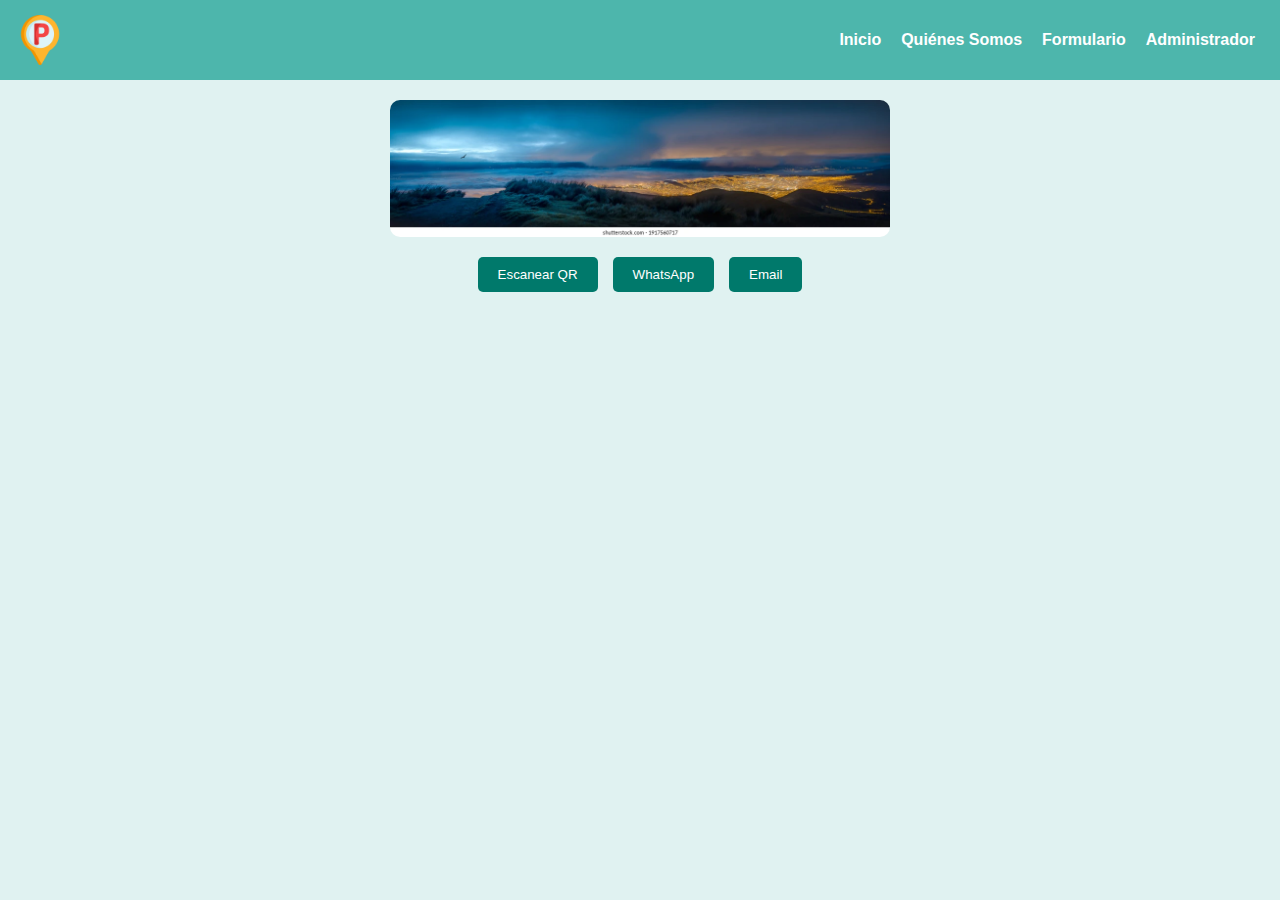
<file: index.html>
<!DOCTYPE html>
<html lang="es">
<head>
    <meta charset="UTF-8">
    <meta name="viewport" content="width=device-width, initial-scale=1.0">
    <title>App QR</title>
    <link rel="stylesheet" href="style.css">
    <link rel="manifest" href="manifest.json">
    <link rel="icon" href="logo.png" type="image/x-icon">
</head>
<body>
    <header>
        <img src="logo.png" alt="Logo" class="logo">
        <nav>
            <ul class="menu">
                <li><a href="index.html">Inicio</a></li>
                <li><a href="quienes-somos.html">Quiénes Somos</a></li>
                <li><a href="formulario.html">Formulario</a></li>
                <li><a href="#adminModal">Administrador</a></li>
            </ul>
        </nav>
    </header>

    <main>
        <img src="imagen.webp" alt="Imagen Central" class="imagen-central">
        <div class="botones">
            <button onclick="window.location.href='lectorQR.html'">Escanear QR</button>
            <button onclick="window.open('https://wa.me/TUNUMERO')">WhatsApp</button>
            <button onclick="window.location.href='mailto:tuemail@gmail.com'">Email</button>
        </div>
    </main>

    <!-- Modal de Administrador -->
<div id="adminModal" class="modal">
    <div class="modal-content">
        <h2>Área Restringida</h2>
        <label for="adminPassword">Ingrese la contraseña:</label>
        <input type="password" id="adminPassword">
        <button id="adminLogin">Ingresar</button>
        <a href="#" class="close-modal">Cerrar</a>
    </div>
</div>

    <script src="app.js"></script>
</body>
</html>
</file>
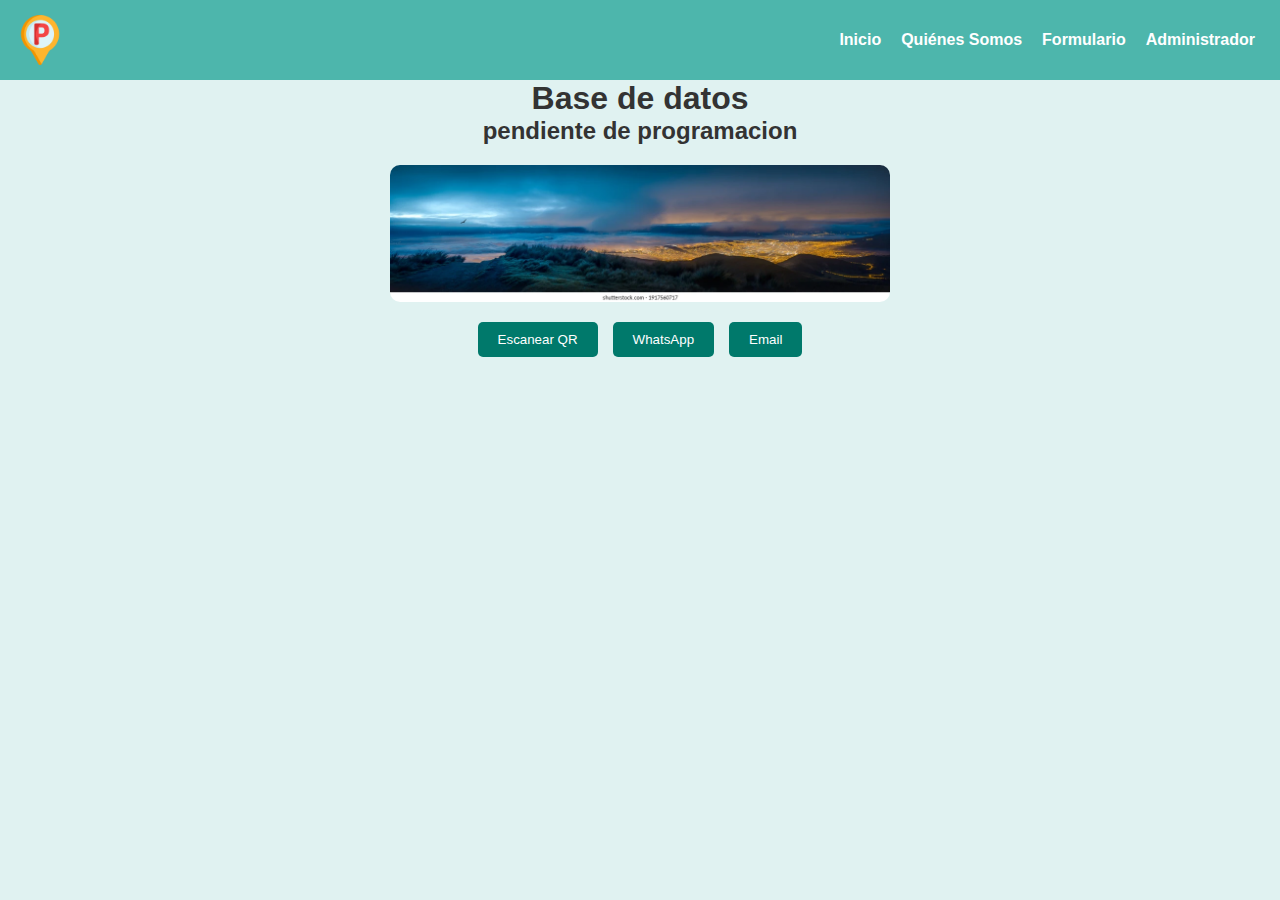
<file: base-de-datos.html>
<!DOCTYPE html>
<html lang="es">
<head>
    <meta charset="UTF-8">
    <meta name="viewport" content="width=device-width, initial-scale=1.0">
    <title>Base de Datos</title>
    <link rel="stylesheet" href="style.css">
    <link rel="manifest" href="manifest.json">
    <link rel="icon" href="logo.png" type="image/x-icon">
</head>
<body>
    <header>
        <img src="logo.png" alt="Logo" class="logo">
        <nav>
            <ul class="menu">
                <li><a href="index.html">Inicio</a></li>
                <li><a href="quienes-somos.html">Quiénes Somos</a></li>
                <li><a href="formulario.html">Formulario</a></li>
                <li><a href="#adminModal">Administrador</a></li>
            </ul>
        </nav>
    </header>

    <main>
        <div>
            <h1>Base de datos</h1>
            <h2>pendiente de programacion</h2>
            <img src="imagen.webp" alt="Imagen Central" class="imagen-central">



        </div>

        <div class="botones">
            <button onclick="window.location.href='lectorQR.html'">Escanear QR</button>
            <button onclick="window.open('https://wa.me/TUNUMERO')">WhatsApp</button>
            <button onclick="window.location.href='mailto:tuemail@gmail.com'">Email</button>
        </div>
    </main>
<!-- Modal de Administrador -->
<div id="adminModal" class="modal">
    <div class="modal-content">
        <h2>Área Restringida</h2>
        <label for="adminPassword">Ingrese la contraseña:</label>
        <input type="password" id="adminPassword">
        <button id="adminLogin">Ingresar</button>
        <a href="#" class="close-modal">Cerrar</a>
    </div>
</div>
 
</body>
</html>
</file>
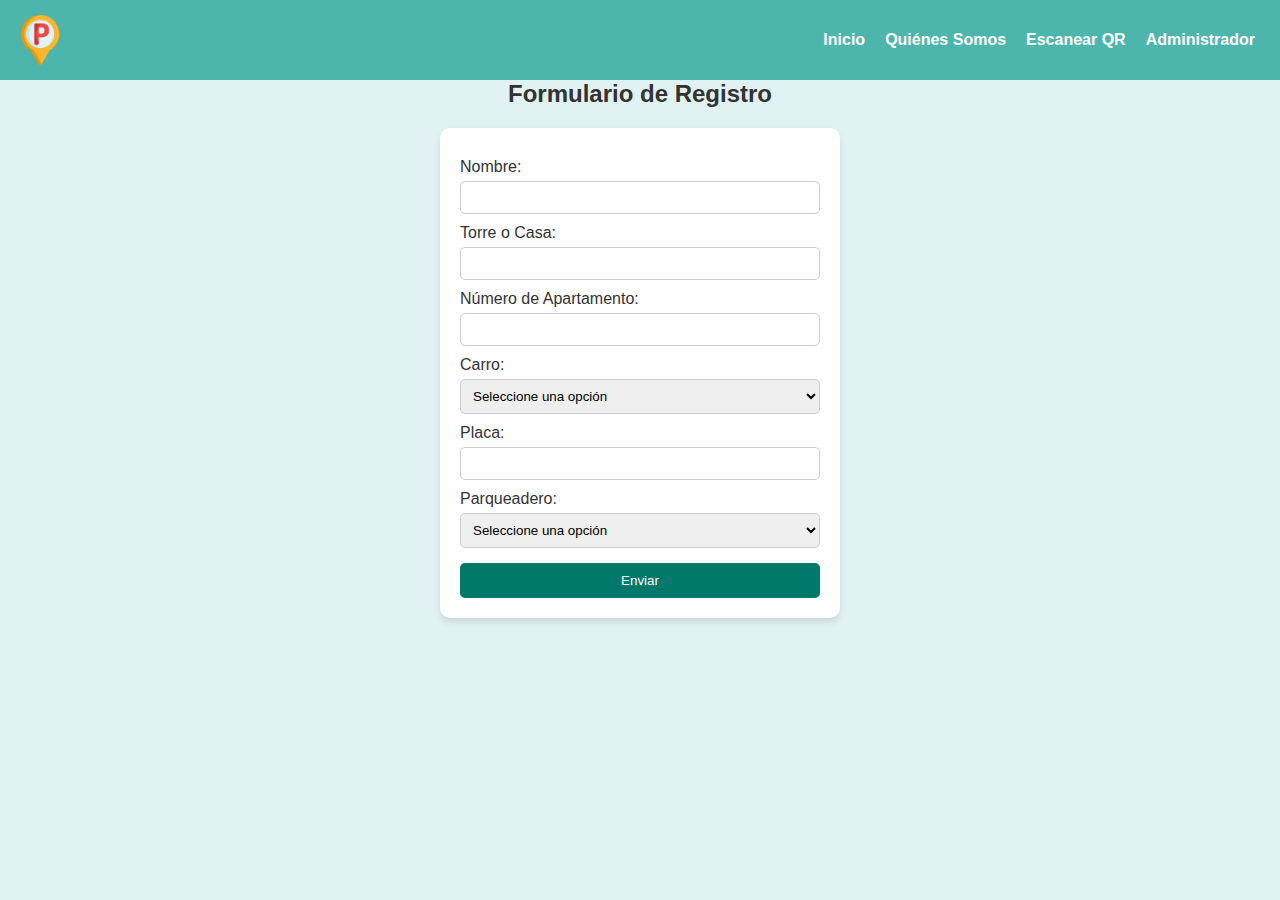
<file: formulario.html>
<!DOCTYPE html>
<html lang="es">
<head>
    <meta charset="UTF-8">
    <meta name="viewport" content="width=device-width, initial-scale=1.0">
    <title>Formulario</title>
    <link rel="icon" href="logo.png" type="image/x-icon">
    <link rel="stylesheet" href="style.css">
</head>
<body>
    <header>
        <img src="logo.png" alt="Logo" class="logo">
        <nav>
            <ul class="menu">
                <li><a href="index.html">Inicio</a></li>
                <li><a href="quienes-somos.html">Quiénes Somos</a></li>
                <li><a href="lectorQR.html">Escanear QR</a></li>
                <li><a href="#adminModal">Administrador</a></li>
            </ul>
        </nav>
    </header>

    <main>
        <h2>Formulario de Registro</h2>
        <form id="contactForm">
            <label for="nombre">Nombre:</label>
            <input type="text" id="nombre" required>

            <label for="torreCasa">Torre o Casa:</label>
            <input type="text" id="torreCasa" required>

            <label for="apartamento">Número de Apartamento:</label>
            <input type="text" id="apartamento" required>

            <label for="carro">Carro:</label>
            <select id="carro" required>
                <option value="" disabled selected>Seleccione una opción</option>
                <option value="grande">Grande</option>
                <option value="pequeño">Pequeño</option>
            </select>

            <label for="placa">Placa:</label>
            <input type="text" id="placa" required>

            <label for="parqueadero">Parqueadero:</label>
            <select id="parqueadero" required>
                <option value="" disabled selected>Seleccione una opción</option>
            </select>

            <button type="submit">Enviar</button>
        </form>

        <canvas id="qrCanvas"></canvas>
    </main>
<!-- Modal de Administrador -->
<div id="adminModal" class="modal">
    <div class="modal-content">
        <h2>Área Restringida</h2>
        <label for="adminPassword">Ingrese la contraseña:</label>
        <input type="password" id="adminPassword">
        <button id="adminLogin">Ingresar</button>
        <a href="#" class="close-modal">Cerrar</a>
    </div>
</div>
    <script src="app.js"></script>
</body>
</html>
</file>
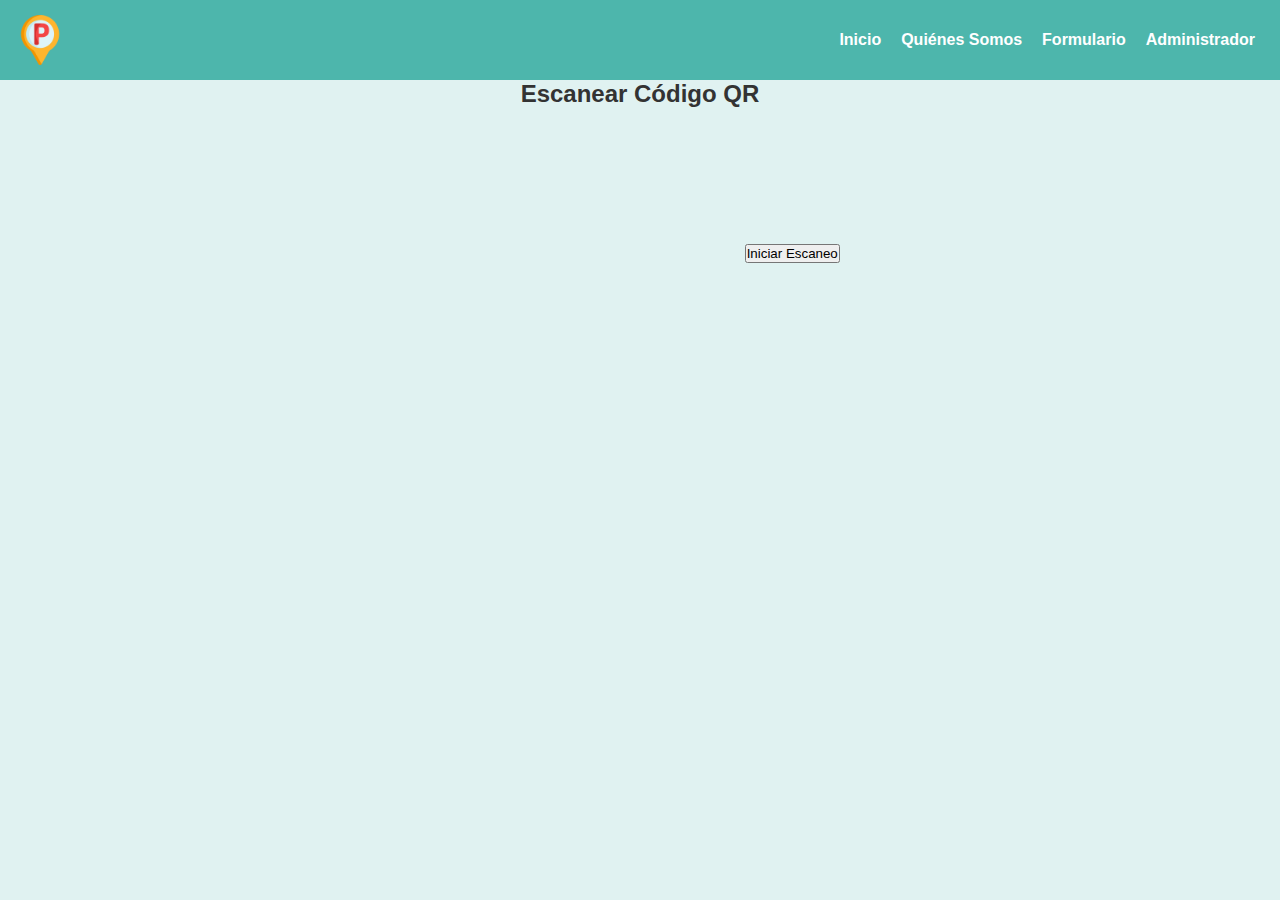
<file: lectorqr.html>
<!DOCTYPE html>
<html lang="es">
<head>
    <meta charset="UTF-8">
    <meta name="viewport" content="width=device-width, initial-scale=1.0">
    <title>Lector QR</title>
    <link rel="stylesheet" href="style.css">
</head>
<body>
    <header>
        <img src="logo.png" alt="Logo" class="logo">
        <nav>
            <ul class="menu">
                <li><a href="index.html">Inicio</a></li>
                <li><a href="quienes-somos.html">Quiénes Somos</a></li>
                <li><a href="formulario.html">Formulario</a></li>
                <li><a href="#adminModal">Administrador</a></li>
            </ul>
        </nav>
    </header>

    <main>
        <h2>Escanear Código QR</h2>
        <video id="qrVideo" autoplay></video>
        <button id="scanQR">Iniciar Escaneo</button>
    </main>
<!-- Modal de Administrador -->
<div id="adminModal" class="modal">
    <div class="modal-content">
        <h2>Área Restringida</h2>
        <label for="adminPassword">Ingrese la contraseña:</label>
        <input type="password" id="adminPassword">
        <button id="adminLogin">Ingresar</button>
        <a href="#" class="close-modal">Cerrar</a>
    </div>
</div>
    <script src="app.js"></script>
</body>
</html>
</file>
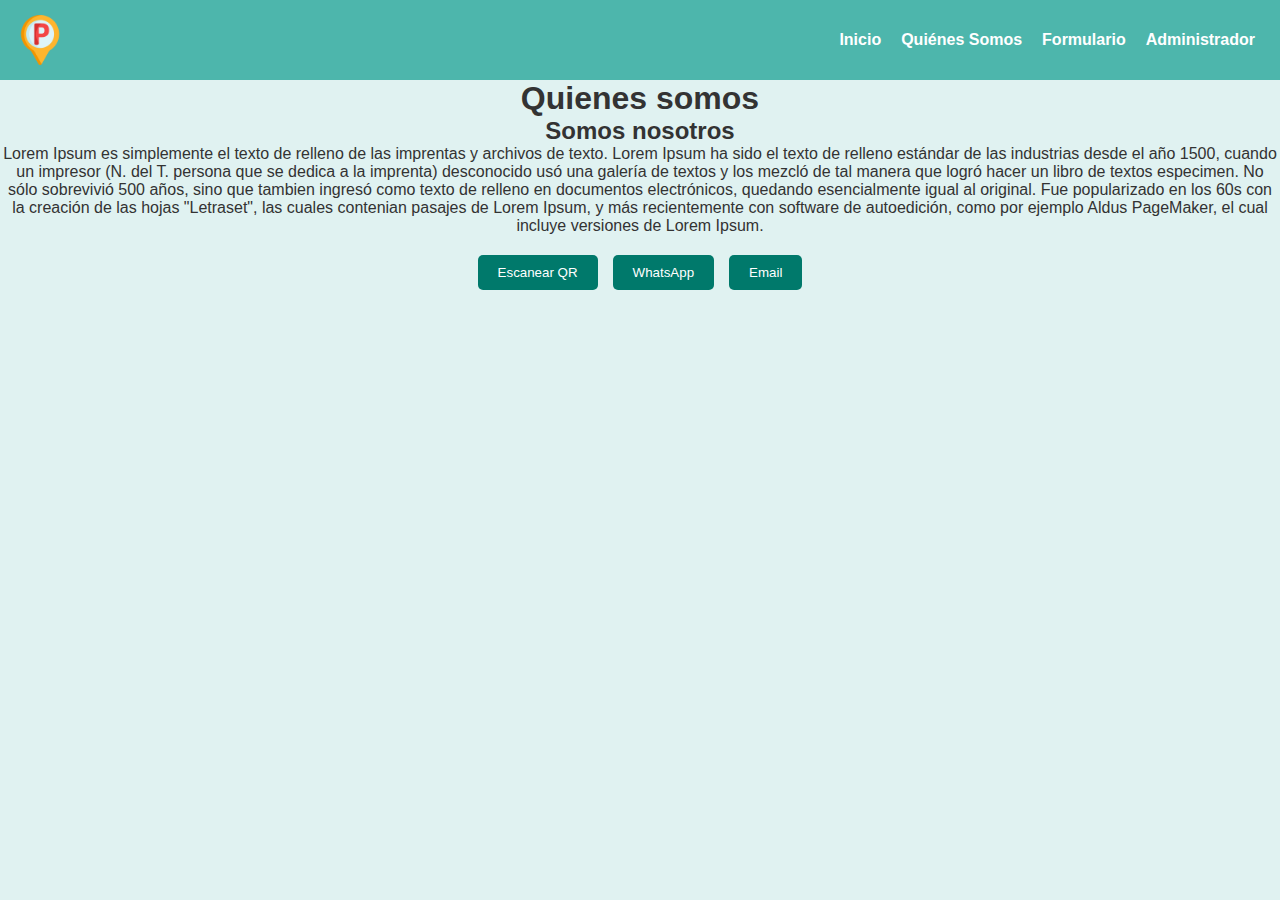
<file: quienes-somos.html>
<!DOCTYPE html>
<html lang="es">
<head>
    <meta charset="UTF-8">
    <meta name="viewport" content="width=device-width, initial-scale=1.0">
    <title>Quienes somos</title>
    <link rel="stylesheet" href="style.css">
    <link rel="manifest" href="manifest.json">
    <link rel="icon" href="logo.png" type="image/x-icon">
</head>
<body>
    <header>
        <img src="logo.png" alt="Logo" class="logo">
        <nav>
            <ul class="menu">
                <li><a href="index.html">Inicio</a></li>
                <li><a href="quienes-somos.html">Quiénes Somos</a></li>
                <li><a href="formulario.html">Formulario</a></li>
                <li><a href="#adminModal">Administrador</a></li>
            </ul>
        </nav>
    </header>

    <main>
        <div>
            <h1>Quienes somos</h1>
            <h2>Somos nosotros</h2>
            <p>Lorem Ipsum es simplemente el texto de relleno de las imprentas y archivos de texto.
                Lorem Ipsum ha sido el texto de relleno estándar de las industrias desde el año 1500, 
                cuando un impresor (N. del T. persona que se dedica a la imprenta) desconocido 
                usó una galería de textos y los mezcló de tal manera que logró hacer un libro de 
                textos especimen. No sólo sobrevivió 500 años, sino que tambien ingresó como texto 
                de relleno en documentos electrónicos, quedando esencialmente igual al original. 
                Fue popularizado en los 60s con la creación de las hojas "Letraset", las cuales
                 contenian pasajes de Lorem Ipsum, y más recientemente con software de autoedición, 
                 como por ejemplo Aldus PageMaker, el cual incluye versiones de Lorem Ipsum.</p>

        </div>

        <div class="botones">
            <button onclick="window.location.href='lectorQR.html'">Escanear QR</button>
            <button onclick="window.open('https://wa.me/TUNUMERO')">WhatsApp</button>
            <button onclick="window.location.href='mailto:tuemail@gmail.com'">Email</button>
        </div>
    </main>

 <!-- Modal de Administrador -->
<div id="adminModal" class="modal">
    <div class="modal-content">
        <h2>Área Restringida</h2>
        <label for="adminPassword">Ingrese la contraseña:</label>
        <input type="password" id="adminPassword">
        <button id="adminLogin">Ingresar</button>
        <a href="#" class="close-modal">Cerrar</a>
    </div>
</div>
</body>
</html>
</file>
<file: style.css>
/* Reset de estilos */
* {
    margin: 0;
    padding: 0;
    box-sizing: border-box;
    font-family: Arial, sans-serif;
}

/* Estilos generales */
body {
    background-color: #e0f2f1; /* Azul verdoso suave */
    color: #333;
    text-align: center;
}

/* Estilos para el header */
header {
    display: flex;
    justify-content: space-between;
    align-items: center;
    background-color: #4db6ac; /* Verde agua */
    padding: 15px;
}

.logo {
    width: 50px;
    height: auto;
}

.menu {
    list-style: none;
    display: flex;
}

.menu li {
    margin: 0 10px;
}

.menu a {
    text-decoration: none;
    color: white;
    font-weight: bold;
}

/* Menú responsive */
@media (max-width: 768px) {
    .menu {
        flex-direction: column;
        display: none;
        position: absolute;
        top: 60px;
        right: 10px;
        background: #00796b;
        padding: 10px;
        border-radius: 5px;
    }

    .menu.active {
        display: block;
    }

    .menu li {
        margin: 10px 0;
    }
}

/* Imagen central */
.imagen-central {
    width: 80%;
    max-width: 500px;
    margin: 20px auto;
    display: block;
    border-radius: 10px;
}

/* Botones principales */
.botones {
    display: flex;
    justify-content: center;
    gap: 15px;
    margin-top: 20px;
}

.botones button {
    background-color: #00796b;
    color: white;
    border: none;
    padding: 10px 20px;
    border-radius: 5px;
    cursor: pointer;
}

.botones button:hover {
    background-color: #004d40;
}

/* Formulario */
form {
    max-width: 400px;
    background: white;
    padding: 20px;
    margin: 20px auto;
    border-radius: 10px;
    box-shadow: 0 4px 6px rgba(0, 0, 0, 0.1);
}

form label {
    display: block;
    text-align: left;
    margin-top: 10px;
}

form input,
form select {
    width: 100%;
    padding: 8px;
    margin-top: 5px;
    border: 1px solid #ccc;
    border-radius: 5px;
}

form button {
    width: 100%;
    margin-top: 15px;
    padding: 10px;
    background: #00796b;
    color: white;
    border: none;
    border-radius: 5px;
    cursor: pointer;
}

form button:hover {
    background: #004d40;
}

/* Modal */
.modal {
    display: none;
    position: fixed;
    top: 0;
    left: 0;
    width: 100%;
    height: 100%;
    background: rgba(0, 0, 0, 0.5);
    justify-content: center;
    align-items: center;
}

.modal-content {
    background: white;
    padding: 20px;
    border-radius: 5px;
    text-align: center;
}

.modal input {
    width: 80%;
    margin: 10px 0;
    padding: 8px;
    border: 1px solid #ccc;
    border-radius: 5px;
}
/* Modal con CSS */
.modal {
    position: fixed;
    top: 0;
    left: 0;
    width: 100%;
    height: 100%;
    background: rgba(0, 0, 0, 0.5);
    display: flex;
    justify-content: center;
    align-items: center;
    opacity: 0;
    visibility: hidden;
    transition: opacity 0.3s ease, visibility 0.3s ease;
}

/* Cuando el modal está activo */
.modal:target {
    opacity: 1;
    visibility: visible;
}

/* Contenido del modal */
.modal-content {
    background: white;
    padding: 20px;
    border-radius: 5px;
    text-align: center;
    width: 300px;
}

/* Botón para cerrar el modal */
.close-modal {
    display: inline-block;
    margin-top: 10px;
    padding: 8px 15px;
    background: #d32f2f;
    color: white;
    text-decoration: none;
    border-radius: 5px;
    cursor: pointer;
}

.close-modal:hover {
    background: #b71c1c;
}
</file>
